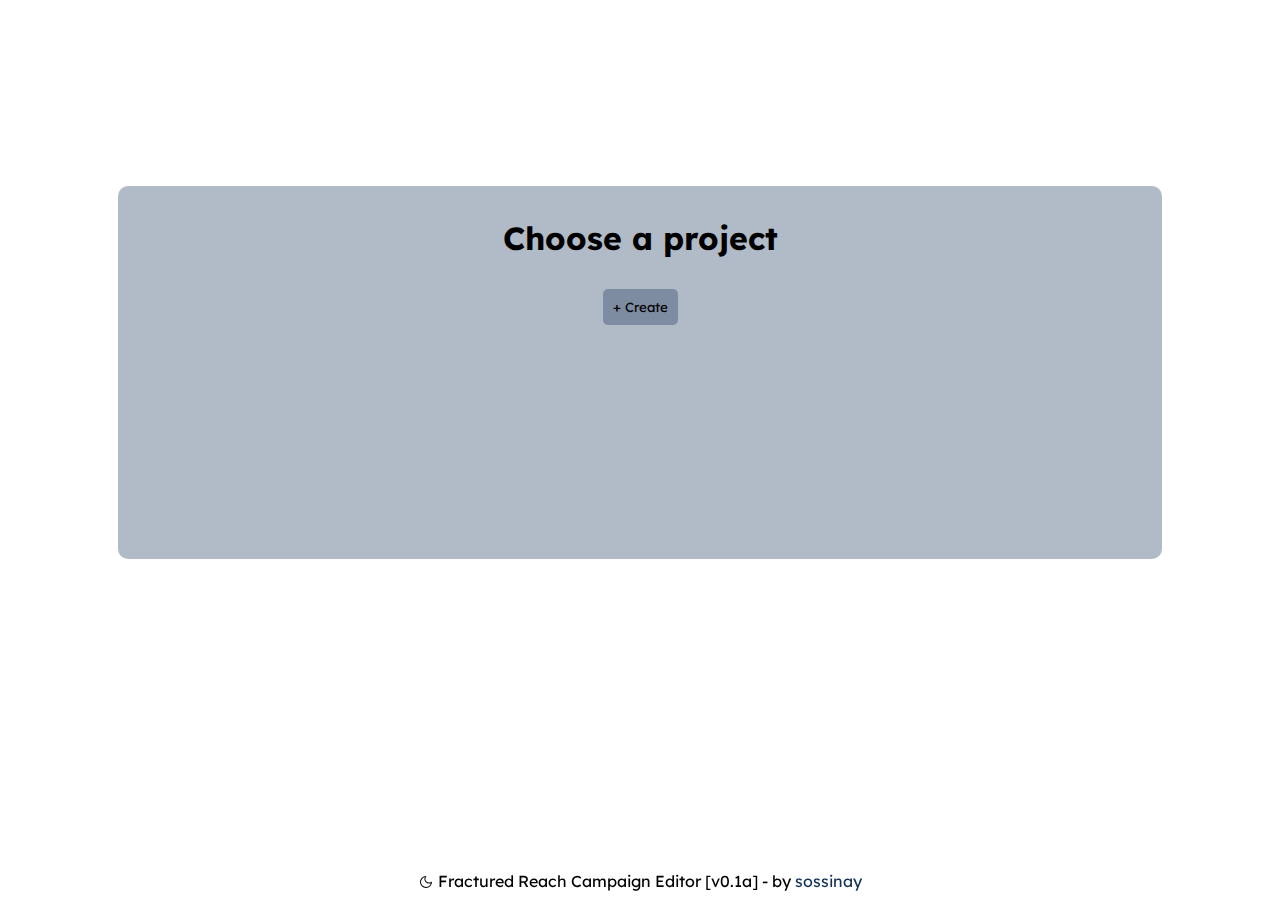
<file: index.html>
<!DOCTYPE html>
<html lang="en">
<head>
    <meta charset="UTF-8">
    <meta name="viewport" content="width=device-width, initial-scale=1.0">
    <title>Project selection [ FRCA v$V ]</title>
    <link rel="stylesheet" href="static/css/styles.css">
    <script src="static/js/framework.js" defer></script>
    <script src="static/js/ui.js" defer></script>
    <script src="static/js/main.js" defer></script>
    <link rel="preconnect" href="https://fonts.googleapis.com">
    <link rel="preconnect" href="https://fonts.gstatic.com" crossorigin>
    <link href="https://fonts.googleapis.com/css2?family=Lexend:wght@100..900&display=swap" rel="stylesheet">
</head>
<body>
    <p class="placeholder_large"></p>
    <div class="container centered tinted">
        <h1>Choose a project</h1>
        <div class="organizer" var="projects" id="project_organizer" style="height: 30vh">
        </div>
    </div>
</body>
</html>
</file>
<file: static/css/styles.css>
:root {
    --accent-color: #143157;
    --accent-color-transparent: #142f5755;
    --warn-color: #df2323;
    --warn-color-transparent: #ec5d5d99;
    --bg-color: white;
    --fg-color: black;

    --accent-color-dark: #2a75bb;
    --accent-color-dark-transparent: #2a51bb1a;
    --warn-color-dark: #721d1d;
    --warn-color-dark-transparent: #721d1d55;
    --bg-color-dark: #1e1e1e;
    --fg-color-dark: white;
}

body {
    margin: 0.5vw;
    background-color: var(--bg-color);
    color: var(--fg-color);
    font-family: "Lexend", sans-serif;
    font-optical-sizing: auto;
}

body.dark-mode {
    background-color: var(--bg-color-dark);
    color: var(--fg-color-dark);
}

.placeholder_tiny {
    height: 1vh;
    margin: 0;
}

.placeholder_little {
    height: 2vh;
    margin: 0;
}

.placeholder_small {
    height: 5vh;
    margin: 0;
}

.placeholder_medium {
    height: 10vh;
    margin: 0;
}

.placeholder_large {
    height: 20vh;
    margin: 0;
}

.placeholder_fill {
    flex: 1 1 auto;
    min-height: 0;
}

.dark-mode img.recolor {
    filter: invert(1);
}

.warn_bg {
    background-color: var(--warn-color-transparent);
}

.dark-mode .warn_bg {
    background-color: var(--warn-color-dark-transparent);
}

.warn_bg:hover {
    background-color: var(--warn-color) !important;
}

.dark-mode .warn_bg:hover {
    background-color: var(--warn-color-dark) !important;
}

.warn_fg {
    color: var(--warn-color-dark);
}

.dark-mode .warn_fg {
    color: var(--warn-color)
}

.organizer {
    align-self: center;
    margin-left: auto;
    margin-right: auto;
    width: fit-content;
}

.organizer_item {
    display: flex;
    flex-direction: row;
    align-items: center;
    justify-content: center;
}

.organizer_main_item {
    width: 50vw !important;
}

.organizer_item_icon_btn {
    margin-left: 0.5vw;
    width: auto !important;
}

.objective_mover {
    margin-bottom: -4vh;
    text-align: left;
    justify-content: left;
}

.add_new_btn {
    width: 100% !important;
}

a {
    color: var(--accent-color);
    text-decoration: none;
    transition: font-weight 0.2s;
    outline: none;
    box-shadow: none;
}

.dark-mode a {
    color: var(--accent-color-dark);
}

a:hover, a:focus {
    font-weight: 600;
    text-decoration: underline;
}

.mission_objective img {
    filter: invert(1)
}

.dark-mode .mission_objective img {
    filter: invert(0);
}

img.thumb {
    width: 70%;
}

.container {
    width: 80vw;
}

.container.tinted {
    background-color: var(--accent-color-transparent);
    border-radius: 10px;
    padding: 10px;
}

.dark-mode .container.tinted {
    background-color: var(--accent-color-dark-transparent);
}

.mission_objective {
    background-color: var(--accent-color-transparent);
    border-radius: 10px;
    padding: 10px;
}
.dark-mode .mission_objective {
    background-color: var(--accent-color-dark-transparent);
}



.topbar {
    padding: 0 !important;
    border-radius: 0 !important;
    width: 100%;
}

.transparent {
    background-color: transparent !important;
}

button {
    width: 20vw;
    background-color: var(--accent-color-transparent);
    color: var(--fg-color);
    border: none;
    border-radius: 5px;
    padding: 10px;
    cursor: pointer;
    transition: background-color 0.2s, color 0.2s;
    font-family: "lexend" !important;
}

.dark-mode button {
    background-color: var(--accent-color-dark-transparent);
    color: var(--fg-color-dark);
}

button:hover {
    background-color: var(--accent-color);
    color: var(--fg-color-dark);
}

.dark-mode button:hover {
    background-color: var(--accent-color-dark);
    color: var(--fg-color);
}

.inline_img {
    height: 1em;
    width: auto;
    display: inline;
    margin-bottom: -0.2em;
}

.inline_btn {
    height: 1em;
    width: auto;
    display: inline;
    margin-bottom: -0.2em;
    cursor: pointer;
}

.organizer button {
    width: 90%;
    margin-top: 10px;
}

.centered {
    margin-left: auto;
    margin-right: auto;
    align-items: center;
    align-content: center;
    text-align: center;
}

.left {
    align-items: left;
    align-content: left;
    text-align: left;
}

.title {
    color: var(--accent-color);
}

.dark-mode .title {
    color: var(--accent-color-dark);
}


.topbar_button {
    width: 5vw;
    margin: 0 !important;
    background-color: #00000000 !important;
    color: black !important;
    border-radius: 0;
}

.topbar_button:hover {
    background-color: #00000044 !important;
}

.dark-mode .topbar_button {
    color: white !important;
    border-color: black;
}

select {
    width: 8vw !important;
    margin: 0 !important;
    background-color: #00000000 !important;
    color: black !important;
    border-radius: 0;
}
.dark-mode select {
    color: white !important;
    border-color: black;
}
select.wide {
    width: 20vw !important;
}

.overlay-layer {
    position: fixed;
    top: 5vh;
    left: 0;
    width: 100vw;
    height: 100vh;
    pointer-events: none;
    z-index: 1000;
    margin-left: 0.5vw;
}

.overlay-layer * {
    pointer-events: auto;
}

.overlay-layer * {
    user-select: none;
    touch-action: none;
}

.overlay-layer.secondary {
    z-index: 2000;
}

input {
    width: 40%;
    font-family: "Lexend", sans-serif !important;
    font-size: medium;
    font-weight: 600;
    margin-bottom: 2vh;
    border-width: 0;
    border-radius: 15px;
    padding: 1vh;
    background-color: var(--accent-color-transparent);
    color: black
}

.dark-mode input {
    background-color: var(--accent-color-dark-transparent);
    color: white
}

input.checkbox {
    margin: 1vw !important;
    width: auto !important;
}

textarea {
    width: 70%;
    height: 20vh;
    font-family: "Lexend", sans-serif !important;
    font-size: medium;
    font-weight: 600;
    margin-bottom: 2vh;
    border-width: 0;
    border-radius: 15px;
    padding: 1vh;
    background-color: var(--accent-color-transparent);
    color: black;
    resize: none;
    outline-width: 0;
}
.dark-mode textarea {
    background-color: var(--accent-color-dark-transparent);
    color: white
}


select {
    font-family: "Lexend", sans-serif;
    width: 10vw !important;
    text-align: center;
    height: 3vh;
    border-width: 0 !important;
}

option {
    font-family: "Lexend", sans-serif;
    background-color: var(--bg-color);
    border-width: 0 !important;
}
.dark-mode option {
    background-color: var(--bg-color-dark);
}
option:focus {
    border: 0;
}

select:hover, select:focus {
    background-color: var(--bg-color);
}
.dark-mode select:hover, select:focus {
    background-color: var(--bg-color-dark);
}

.no-focus-outline:focus {
    outline: none;
    box-shadow: none;
}
</file>
